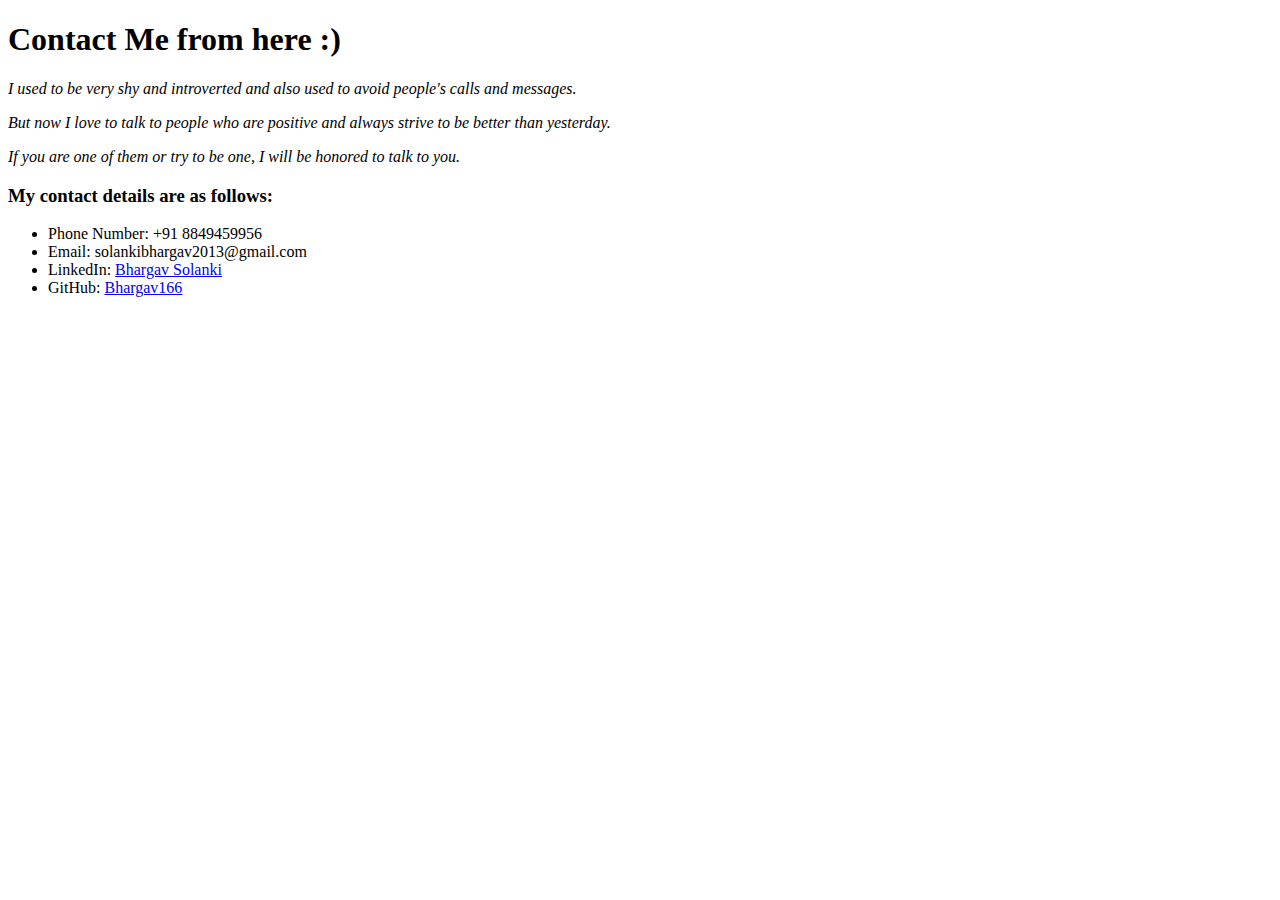
<file: contact.html>
<!DOCTYPE html>
<html lang="en">

<head>
    <meta charset="UTF-8">
    <meta http-equiv="X-UA-Compatible" content="IE=edge">
    <meta name="viewport" content="width=device-width, initial-scale=1.0">
    <title>Contact Details</title>
</head>

<body>
    <h1>Contact Me from here :)</h1>
    <i>
        <p>I used to be very shy and introverted and also used to avoid people's calls and messages.</p>
        <p>But now I love to talk to people who are positive and always strive to be better than yesterday.</p>
        <p>If you are one of them or try to be one, I will be honored to talk to you.</p>
    </i>
    <h3>My contact details are as follows:</h3>
    <ul>
        <li>Phone Number: +91 8849459956</li>
        <li>Email: solankibhargav2013@gmail.com</li>
        <li>LinkedIn: <a href="https://www.linkedin.com/in/bhargav-solanki-138918237/">Bhargav Solanki</a></li>
        <li>GitHub: <a href="https://github.com/Bhargav166>">Bhargav166</a></li>
    </ul>
</body>

</html>
</file>
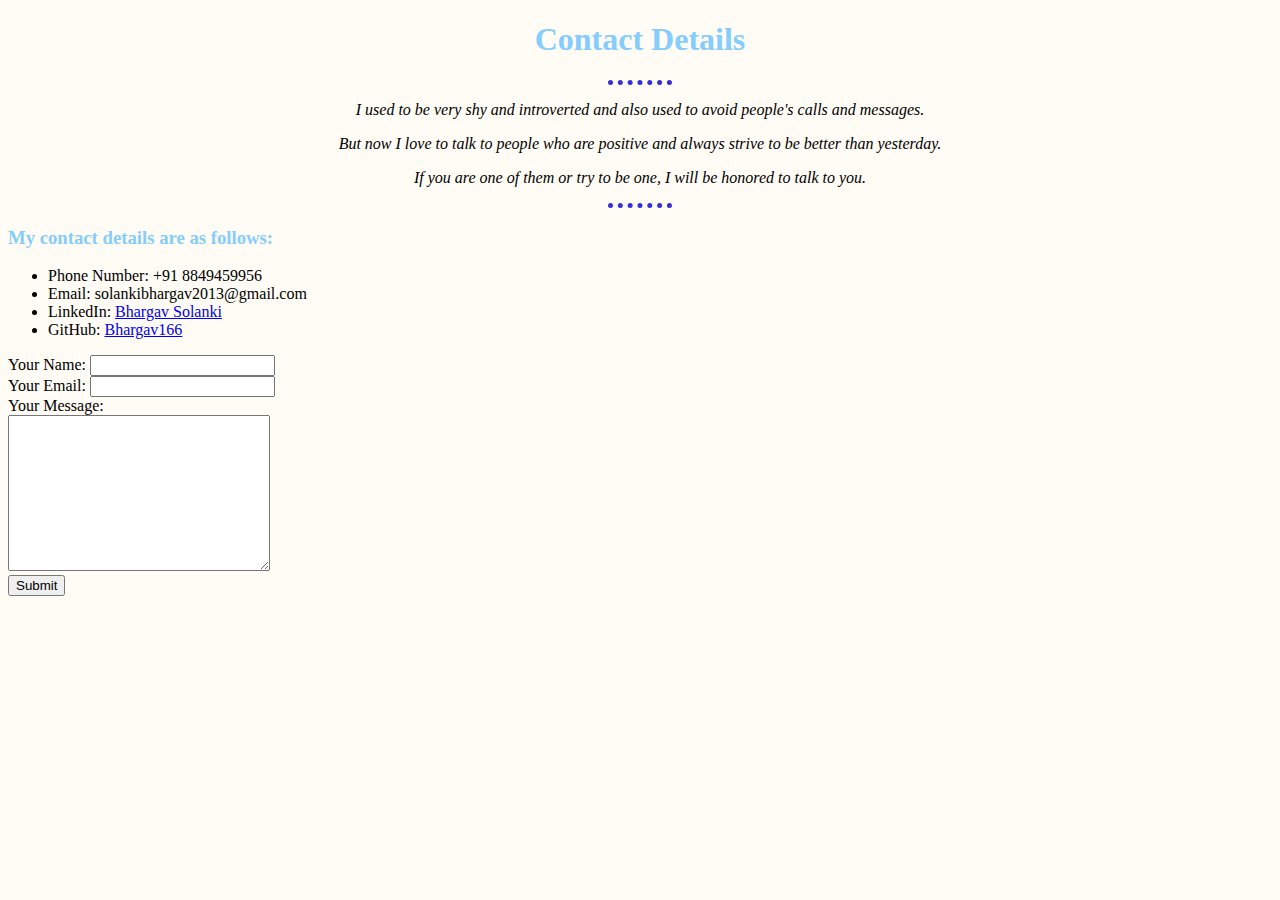
<file: src/contact.html>
<!DOCTYPE html>
<html lang="en">

<head>
    <meta charset="UTF-8">
    <meta http-equiv="X-UA-Compatible" content="IE=edge">
    <meta name="viewport" content="width=device-width, initial-scale=1.0">
    <title>Contact Details</title>
    <link rel="stylesheet" href="./css/bio.css">
</head>

<body>

    <center>
        <h1>Contact Details</h1><i>
            <hr>
            <p>I used to be very shy and introverted and also used to avoid people's calls and messages.</p>
            <p>But now I love to talk to people who are positive and always strive to be better than yesterday.</p>
            <p>If you are one of them or try to be one, I will be honored to talk to you.</p>
        </i>
        <hr>
    </center>
    <h3>My contact details are as follows:</h3>
    <ul>
        <li>Phone Number: +91 8849459956</li>
        <li>Email: solankibhargav2013@gmail.com</li>
        <li>LinkedIn: <a href="https://www.linkedin.com/in/bhargav-solanki-138918237/">Bhargav Solanki</a></li>
        <li>GitHub: <a href="https://github.com/Bhargav166>">Bhargav166</a></li>
    </ul>
    <form action="mailto:solankibhargav2013@gmail.com" method="post" enctype="text/plain">
        <label>Your Name: </label>
        <input type="text" name="name" id=""><br>
        <label>Your Email: </label>
        <input type="email" name="Email" id=""><br>
        <label>Your Message: </label><br>
        <textarea name="Message" cols="30" rows="10"></textarea><br>
        <input type="submit" value="Submit">
    </form>
</body>

</html>
</file>
<file: src/css/bio.css>
body {
    background-color: #fffbf5;
}

hr {
    background-color: none;
    border-style: dotted none none;
    border-width: 5px;
    width: 5%;
    border-color: #362FD9;
}

h1, h3 {
    color: #85CDFD;
}
</file>
